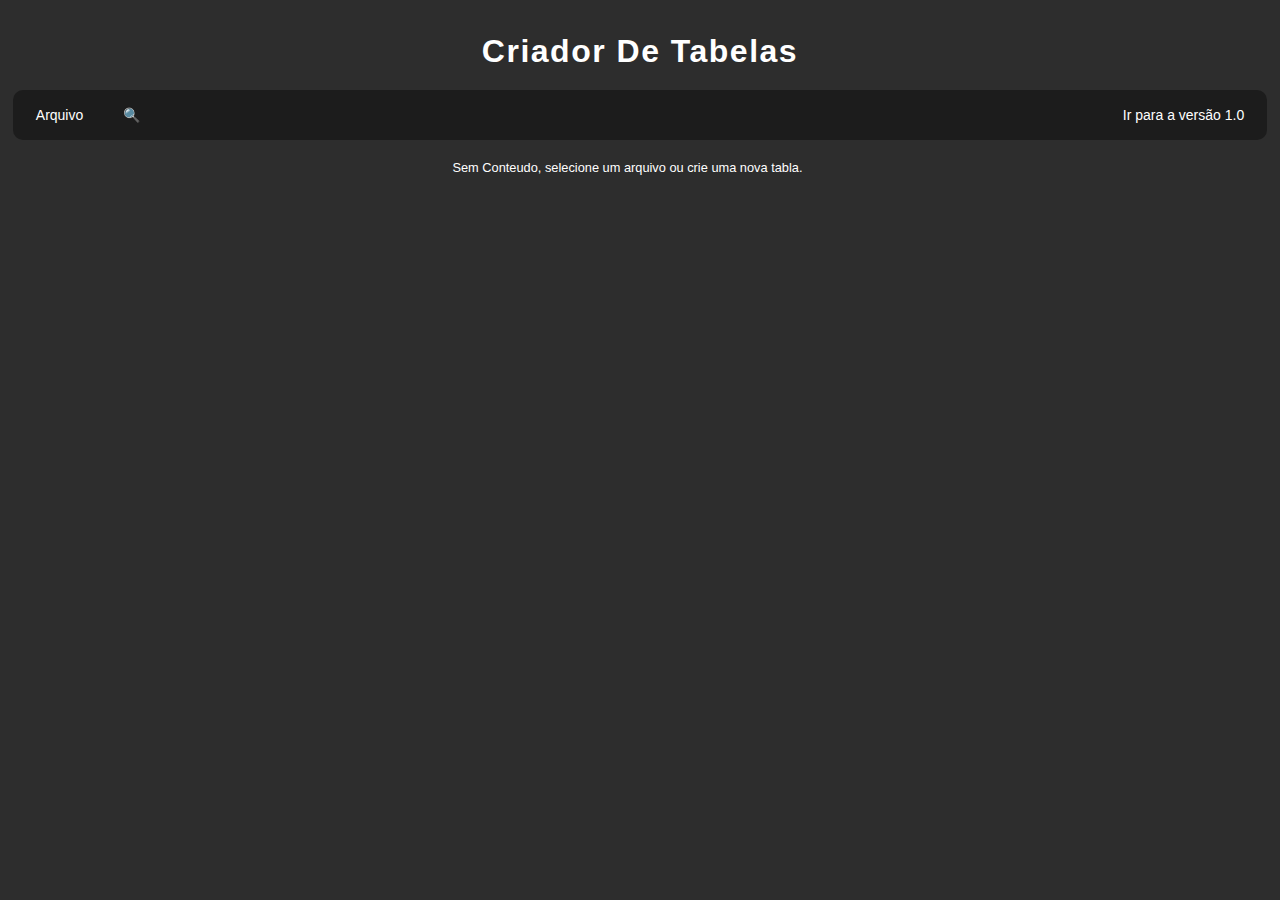
<file: index.html>
<!DOCTYPE html>
<html lang="pt-br">
<head>
    <meta charset="UTF-8">
    <meta name="viewport" content="width=device-width, initial-scale=1.0">
    <title>Tabelador</title>
    <link rel="icon" href="icone.svg" type="image/svg">
    <link rel="stylesheet" href="style.css">
</head>
<body>
    <div id="alert">
        <div id="cabeçalert">
            <b>Notificação</b>
            <button id="fechar">x</button>
        </div>
        <p>sla</p>
    </div>
      

    <titulo>Criador De Tabelas</titulo>

    <div class="painel">
        <div class="painele">
            <button id="arquivo" class="botoẽspainel">Arquivo</button>
            <button id="modorapido" class="botoẽspainel">🔍</button>
        </div>
        <div class="painelc">
        </div>
        <div class="paineld">
            <a href="./1.0/index.html"><button id="Versão" class="botoẽspainel" >Ir para a versão 1.0</button></a>
        </div>
    </div>

    <div id="arquivodiv">
        <button id="modo" class="botoẽspainel">Modo: Visualizar</button>
        <button id="upl" class="botoẽspainel">Carregar Tabela</button>
        <button id="sav" class="botoẽspainel">Salvar Tabela</button>
        <button id="new" class="botoẽspainel">Criar Tabela</button>
        <button id="print" class="botoẽspainel">Exportar Tabela</button>
    </div>

    <div id="Conteudo" class="Tabela" style="display: block;">
        <center>
                Sem Conteudo, selecione um arquivo ou crie uma nova tabla.
        </center>
    </div>
    <div id="Editor" class="Tabela" style="display: none;">
        <center>
            Sem Conteudo, selecione um arquivo ou crie uma nova tabla.
        </center>
    </div> 

    <script src="Printhtml.js"></script>
    <script src="Função.js"></script>   
    <script src="Controle.js"></script> 
</body>
</html>
</file>
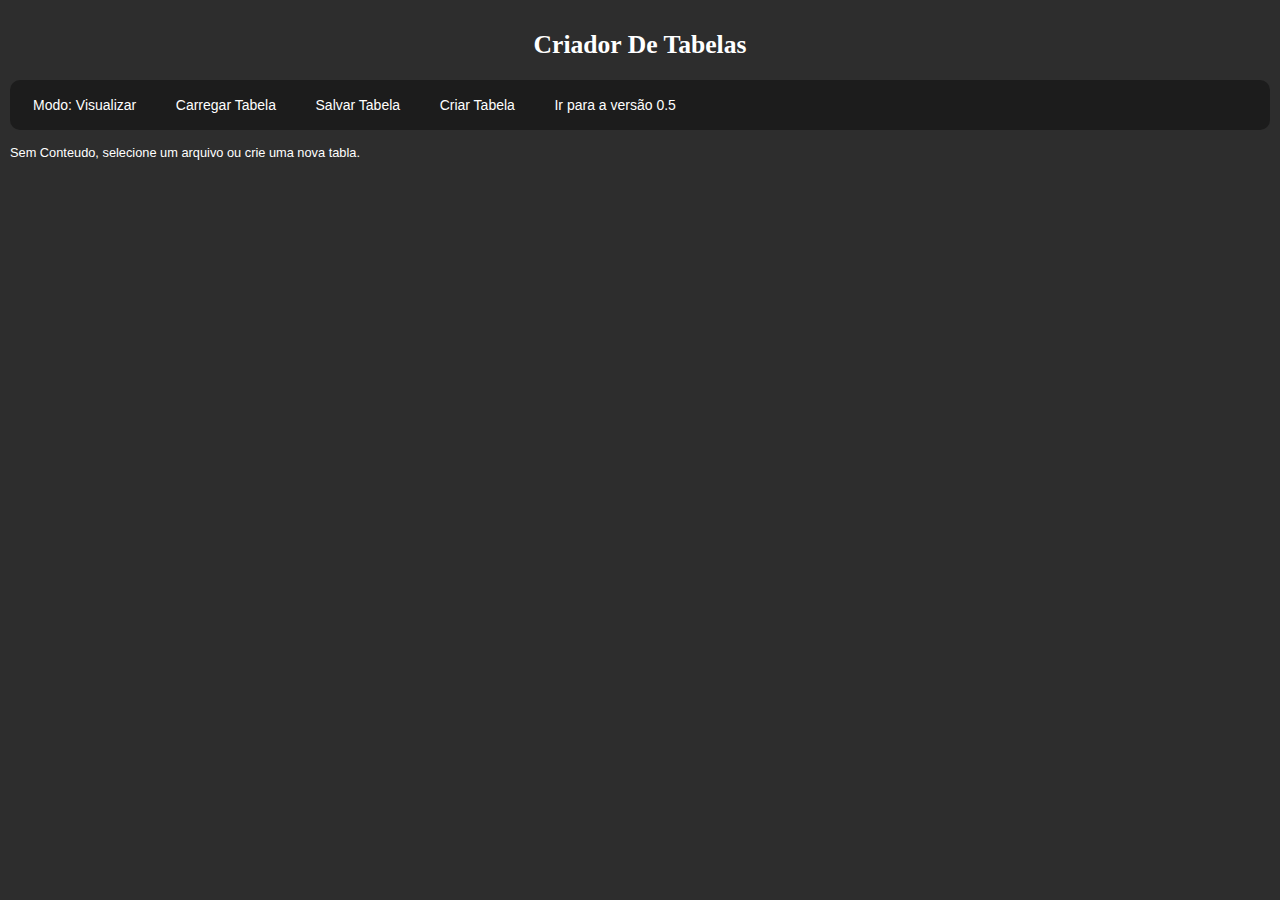
<file: 1.0/index.html>
<!DOCTYPE html>
<html lang="pt-br">
<head>
    <meta charset="UTF-8">
    <meta name="viewport" content="width=device-width, initial-scale=1.0">
    <title>PesCoM</title>
    <link rel="icon" href="icone.svg" type="image/svg">
    <link rel="stylesheet" href="style.css">
</head>
<body>
    <h1>Criador De Tabelas</h1>
    <div class="painel">
        <button id="modo" class="butãoespecial">Modo: Visualizar</button>
        <button id="upl" class="butãoespecial">Carregar Tabela</button>
        <button id="sav" class="butãoespecial">Salvar Tabela</button>
        <button id="new" class="butãoespecial">Criar Tabela</button>
        <a href="./0.5/index.html"><button class="butãoespecial" >Ir para a versão 0.5</button></a>
    </div>
    <br>
        <div id="Conteudo" style="display: block;">
            Sem Conteudo, selecione um arquivo ou crie uma nova tabla.
        </div>
        <div id="Editor" style="display: none;">
            Sem Conteudo, selecione um arquivo ou crie uma nova tabla.
        </div> 
    <script src="Tabela.js"></script>   
    <script src="Controle.js"></script> 
</body>
</html>
</file>
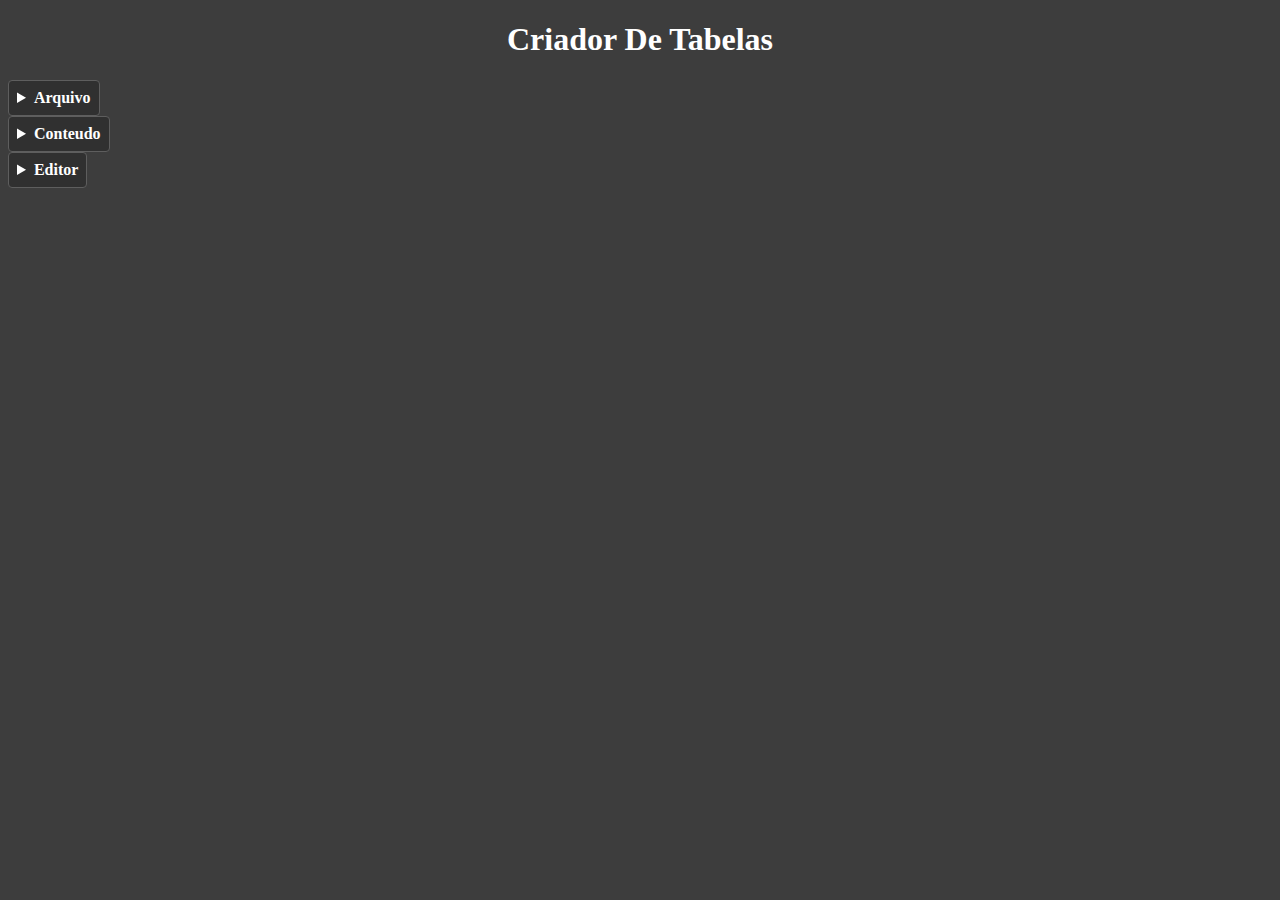
<file: 1.0/0.5/index.html>
<!DOCTYPE html>
<html lang="pt-br">
<head>
    <meta charset="UTF-8">
    <meta name="viewport" content="width=device-width, initial-scale=1.0">
    <title>Criador De Tabelas</title>
    <link rel="icon" href="icone.svg" type="image/svg">
    <link rel="stylesheet" href="style.css">
</head>
<body>
    <h1>Criador De Tabelas</h1>
    <details>
        <summary>Arquivo</summary>
        <button id="upl" class="butãoespecial">Carregar</button>
        <button id="sav" class="butãoespecial">Salvar</button>
    </details>
    <br>
        <details id="Conteudo">
            <summary>Conteudo</summary>
        </details>
        <br>
        <details id="Editor">
            <summary>Editor</summary>
        </details>
    <script src="Funçoes.js"></script>   
    <script src="Controle.js"></script> 
</body>
</html>
</file>
<file: style.css>
/* ======================== */
/* Configurações gerais     */
/* ======================== */
body {
    background-color: rgb(45, 45, 45);
    font-family: Arial, sans-serif;
    color: white;
    font-size: 80%;
    margin: 0;
    padding: 1%;
    box-sizing: border-box;
}

titulo{
    display: flex;
    font-size: xx-large;
    color: rgb(255, 255, 255);
    font-family: 'Arial Black', sans-serif;
    font-weight: bold;
    letter-spacing: 1.5px;
    text-align: center;
    padding: 20px 0;
    margin: 0;
    justify-self: center;
}

/* ======================== */
/* Painel principal         */
/* ======================== */
.painel {
    display: flex;
    justify-content: space-between;
    align-items: center;
    font-weight: bold;
    padding: 5px;
    background-color: #1c1c1c;
    color: white;
    cursor: pointer;
    border-radius: 10px;
    margin-bottom: 20px;
}

#arquivodiv {
    display: none;
    flex-direction: column;
    width: 150px;
    background-color: #1c1c1c;
    position: fixed;
    z-index: 5;
    border-radius: 10px;
    margin-top: -20px;
}

/* ======================== */
/* Tabela                   */
/* ======================== */
table {
    width: 100%;
    border-collapse: collapse;
    margin-bottom: 20px;
}

th, td {
    border: 1px solid #5e5e5e;
    padding: 12px;
    text-align: left;
    color: white;
    background-color: #1c1c1c;
}

th {
    background-color: #000000;
    color: #fff;
}

.Tabela {
    width: 98%;
}

/* ======================== */
/* Botões gerais            */
/* ======================== */
button {
    background-color: transparent;
    color: white;
    border: none;
    text-align: center;
    display: inline-block;
    font-size: 15px;
    cursor: pointer;
    transition-duration: 0.4s;
    border-radius: 4px;
    padding: 5px;
}

button:hover {
    background-color: rgb(90, 90, 90);
}

.botoẽspainel {
    background-color: transparent;
    color: white;
    padding: 8px 16px;
    margin: 4px 2px;
    font-size: 14px;
    transition: 0.4s;
}

.add {
    background-color: transparent;
    color: white;
    font-size: 14px;
    transition: 0.4s;
    width: 100%;
    box-sizing: border-box;
    padding: 15px 0;
    margin: 0;
}

.add:hover {
    background-color: rgb(90, 90, 90);
}

/* ======================== */
/* Flexbox layout geral     */
/* ======================== */
#div {
    display: flex;
    flex-direction: column;
    gap: 10px; 
}

button {
    width: auto;
    margin: 5px;
}

/* ======================== */
/* Mensagem de alert        */
/* ======================== */

#alert {
    position: fixed;
    bottom: 32px;
    right: 20px;
    background-color: rgb(0, 0, 0);
    color: white;
    padding: 10px;
    border-radius: 10px;
    width: 150px;
    height: 80px;
    opacity: 0;
}

#cabeçalert {
    display: flex;
    flex-direction: initial;
    justify-content: end;
}

#fechar {
    margin: -5px;
    width: 20px;
    height: 20px;
    padding-top: 0px;
    padding-left: 6px;
    margin-left: 30px;
}

#fechar:hover {
    border-radius: 100%;
}
</file>
<file: 1.0/style.css>
body {
    background-color: rgb(45, 45, 45);
    font-family: Arial, sans-serif;
    color: white;
    margin: 0;
    padding: 10px;
    font-size: 80%;
}

h1 {
    color: rgb(255, 255, 255);
    font-family: 'Times New Roman', Times, serif;
    text-align: center;
    padding: 20px 0;
    margin: 0;
}

.painel{
    font-weight: bold;
    padding: 5px;
    color: white;
    cursor: pointer;
    background-color: #1c1c1c;
    border-radius:10px;
}

details {
    border: 1px solid #5e5e5e;
    border-radius: 4px;
    padding: 10px;
    background-color: rgb(60, 60, 60);
    margin-bottom: 20px;
}

summary {
    font-weight: bold;
    margin: -0.5em -0.5em 0;
    padding: 10px;
    color: white;
    cursor: pointer;
    background-color: rgb(75, 75, 75);
    border-radius: 4px;
}

details[open] summary {
    border-bottom: 1px solid #aaa;
    margin-bottom: 10px;
}

table {
    width: 100%;
    border-collapse: collapse;
    margin-bottom: 20px;
}

th, td {
    border: 1px solid #5e5e5e;
    padding: 12px;
    text-align: left;
    color: white;
    background-color: #1c1c1c;
}

th {
    background-color: #000000;
    color: #fff;
}

/* Botões */
button {
    background-color: transparent;
    color: white;
    border: none;
    text-align: center;
    text-decoration: none;
    display: inline-block;
    font-size:15px;
    cursor: pointer;
    transition-duration: 0.4s;
    border-radius: 4px;
    padding: 5px;
}

button:hover {
    background-color:rgb(90, 90, 90);
}

.butãoespecial {
    background-color: transparent;
    color: white;
    padding: 8px 16px;
    margin: 4px 2px;
    font-size: 14px;
    transition: 0.4s;
}

.butãoespecial:hover {
    background-color: rgb(90, 90, 90);
}

.add {
    background-color: transparent;
    color: white;
    font-size: 14px;
    transition: 0.4s;
    width: 100%;
    box-sizing: border-box;
    padding-top: 15px;
    padding-bottom: 15px;
    margin: 0;
}

.add:hover {
    background-color: rgb(90, 90, 90);
}


/* Flexbox para melhor layout */
.div {
    display: flex;
    flex-direction: column;
    gap: 10px; /* Espaçamento entre os elementos */
}

.div button {
    width: auto; /* Ajusta os botões */
    margin: 5px;
}
</file>
<file: 1.0/0.5/style.css>
body{
    background-color: rgb(61, 61, 61);
}
h1{
    color: rgb(255, 255, 255);
    font-family: 'Times New Roman', Times, serif;
    text-align: center;
}
input{
    color: white;
}
details {
    border: 1px solid #5e5e5e;
    border-radius: 4px;
    padding: 0.5em 0.5em 0;
    background-color: rgb(48, 48, 48);
    display: inline-block;
}
  
summary {
    font-weight: bold;
    margin: -0.5em -0.5em 0;
    padding: 0.5em;
    color: white;
}  
details[open] {
    padding: 0.5em;
}
  
details[open] summary {
    border-bottom: 1px solid #aaa;
    margin-bottom: 0.5em;
}
table {
    width: 100%;
    border-collapse: collapse;
}

th, td {
    border: 1px solid #5e5e5e;
    padding: 8px;
    text-align: left;
    color: white;
}

th {
    background-color: #202020;
    color: white;
}
div{
    display: flex;
    flex-direction: column;
}
button {
    width: 20px;        /* Largura fixa para o botão */
    height: 20px;       /* Altura fixa igual à largura para torná-lo quadrado */
    display: inline-block; /* Evita que o botão se estique automaticamente */
    padding: 0;          /* Remove o padding interno para evitar que afete o tamanho */
    margin: 1px;        /* Adiciona um espaço entre os botões */
    box-sizing: border-box; /* Garante que o tamanho inclua borda e padding */
}
.butãoespecial {
    width: 80px;        /* Largura fixa para o botão */
    height: 20px;       /* Altura fixa igual à largura para torná-lo quadrado */
    display: inline-block; /* Evita que o botão se estique automaticamente */
    padding: 0;          /* Remove o padding interno para evitar que afete o tamanho */
    margin: 0px;        /* Adiciona um espaço entre os botões */
    box-sizing: border-box; /* Garante que o tamanho inclua borda e padding */
}
</file>
